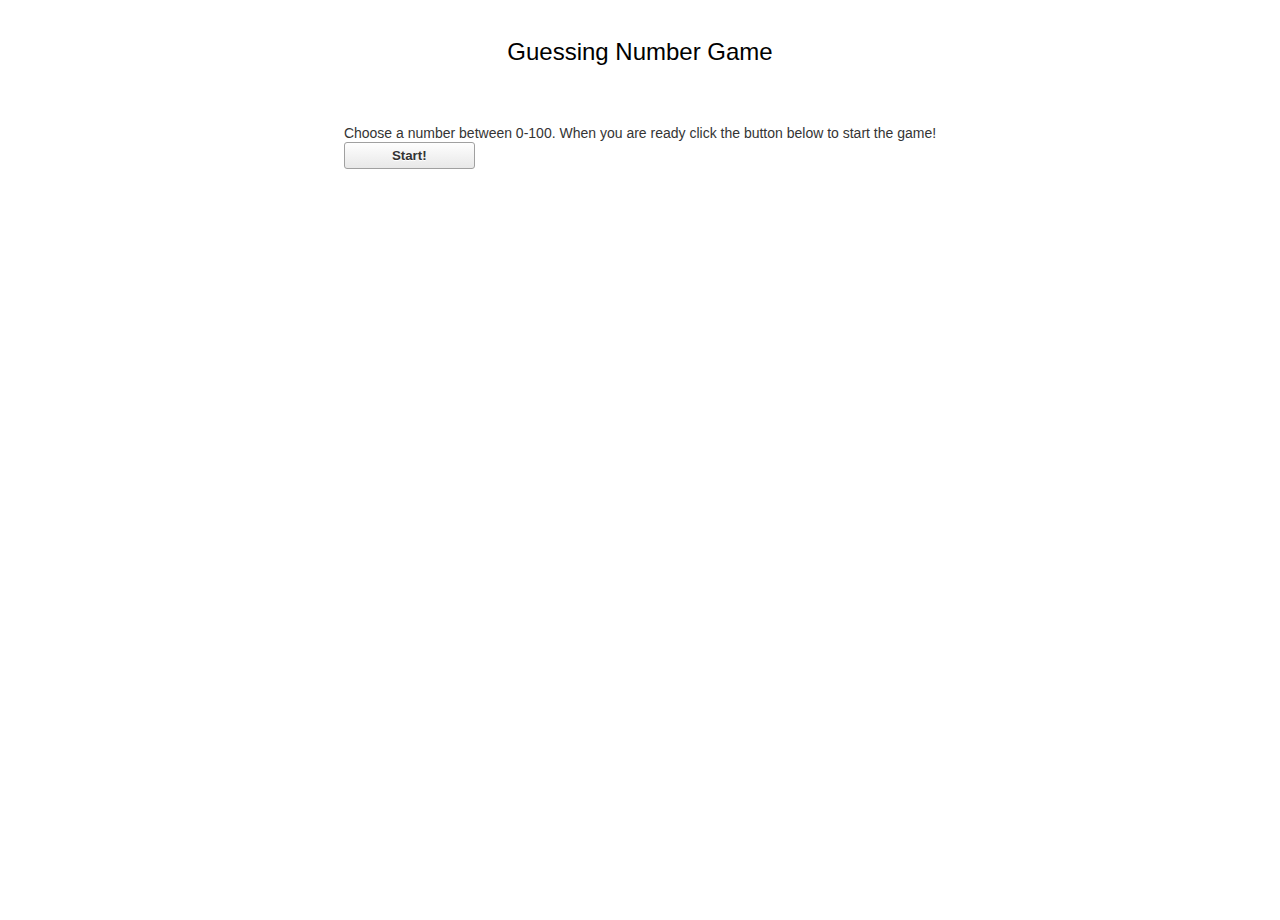
<file: index.html>
<!DOCTYPE html>
<html ng-app="GuessingNumber">
    <head>
        <title>Number Guessing Game</title>
        <script type="text/javascript" src="js/libraries/jquery-1.9.1.min.js"></script>
        <script type="text/javascript" src="js/libraries/angular.min.js"></script>
        <script type="text/javascript" src="js/app.js"></script>
        <script type="text/javascript" src="js/controllers/header.js"></script>
        <script type="text/javascript" src="js/controllers/instructions.js"></script>
        <script type="text/javascript" src="js/controllers/game.js"></script>
        <script type="text/javascript" src="js/controllers/success.js"></script>
        <link rel="stylesheet" type="text/css" href="style.css" />
    </head>
    <body>
        <div class="container">

            <div id="header" ng-include src="'views/header.html'"></div>

            <div id="content" ng-view></div>

        </div>
    </body>
</html>
</file>
<file: style.css>
/**
 * Eric Meyer's Reset CSS v2.0 (http://meyerweb.com/eric/tools/css/reset/)
 * http://cssreset.com
 */
html, body, div, span, applet, object, iframe,
h1, h2, h3, h4, h5, h6, p, blockquote, pre,
a, abbr, acronym, address, big, cite, code,
del, dfn, em, img, ins, kbd, q, s, samp,
small, strike, strong, sub, sup, tt, var,
b, u, i, center,
dl, dt, dd, ol, ul, li,
fieldset, form, label, legend,
table, caption, tbody, tfoot, thead, tr, th, td,
article, aside, canvas, details, embed,
figure, figcaption, footer, header, hgroup,
menu, nav, output, ruby, section, summary,
time, mark, audio, video {
	margin: 0;
	padding: 0;
	border: 0;
	font-size: 100%;
	font: inherit;
	vertical-align: baseline;
}
/* HTML5 display-role reset for older browsers */
article, aside, details, figcaption, figure,
footer, header, hgroup, menu, nav, section {
	display: block;
}
body {
	line-height: 1;
}
ol, ul {
	list-style: none;
}
blockquote, q {
	quotes: none;
}
blockquote:before, blockquote:after,
q:before, q:after {
	content: '';
	content: none;
}
table {
	border-collapse: collapse;
	border-spacing: 0;
}
input[type="text"],
a img,
a {
	outline: none;
}

/* GENERAL 
-------------------------------------------------------------- */
html {
	height: 100%;
}

body {
	height: 100%;
	
	color: #343434;
	font-size: 14px;
	line-height: 18px;
	font-family: Arial, Helvetica, sans-serif;
	
	background: #fff;
}

input[type="text"],
textarea {
	color: #343434;
	font-size: 14px;
	line-height: 18px;
	font-family: Arial, Helvetica, sans-serif;
}

div {
	margin: 20px;
}

/* headings */
h1, h2, h3, h4, h5, h6 { font-family: Arial, Helvetica, sans-serif; color: #000; }

h1 {
	font-size: 24px;
	line-height: 24px;
	margin: 20px;
}


a {
	text-decoration: none;
	color: #000;
	text-shadow: 0px 1px rgba(0,0,0,.33);
}
a:hover,
a:focus,
a h4:hover {
	color: #47e34b;
}

.hidden {
	display: none;
}

/* Buttons */
button {
	cursor: pointer;

	padding: 5px 47px;
	border: 1px solid #a0a0a0;
	color: #343434;
	font-weight: bold;
	text-shadow: 0px 1px #fff;

	-webkit-border-radius: 3px;
	-moz-border-radius: 3px;
	border-radius: 3px;
	
	background: #fefefe; /* Old browsers */
	background: -moz-linear-gradient(top,  #fefefe 0%, #e8e8e8 100%); /* FF3.6+ */
	background: -webkit-gradient(linear, left top, left bottom, color-stop(0%,#fefefe), color-stop(100%,#e8e8e8)); /* Chrome,Safari4+ */
	background: -webkit-linear-gradient(top,  #fefefe 0%,#e8e8e8 100%); /* Chrome10+,Safari5.1+ */
	background: -o-linear-gradient(top,  #fefefe 0%,#e8e8e8 100%); /* Opera 11.10+ */
	background: -ms-linear-gradient(top,  #fefefe 0%,#e8e8e8 100%); /* IE10+ */
	background: linear-gradient(to bottom,  #fefefe 0%,#e8e8e8 100%); /* W3C */
	filter: progid:DXImageTransform.Microsoft.gradient( startColorstr='#fefefe', endColorstr='#e8e8e8',GradientType=0 ); /* IE6-9 */
}
button:hover,
button:focus {
	background: #fff; /* Old browsers */
	background: -moz-linear-gradient(top,  #fff 0%, #ececec 100%); /* FF3.6+ */
	background: -webkit-gradient(linear, left top, left bottom, color-stop(0%,#fff), color-stop(100%,#ececec)); /* Chrome,Safari4+ */
	background: -webkit-linear-gradient(top,  #fff 0%,#ececec 100%); /* Chrome10+,Safari5.1+ */
	background: -o-linear-gradient(top,  #fff 0%,#ececec 100%); /* Opera 11.10+ */
	background: -ms-linear-gradient(top,  #fff 0%,#ececec 100%); /* IE10+ */
	background: linear-gradient(to bottom,  #fff 0%,#ececec 100%); /* W3C */
	filter: progid:DXImageTransform.Microsoft.gradient( startColorstr='#ececec', endColorstr='#ececec',GradientType=0 ); /* IE6-9 */

	border: 1px solid #999;

	-webkit-box-shadow: 0 0 3px rgba(0,0,0, 0.25);
	-moz-box-shadow: 0 0 3px rgba(0,0,0, 0.25);
	box-shadow: 0 0 3px rgba(0,0,0, 0.25);
}


/* BOX FLEX */
.container {
	margin: 0 auto;
	width: 920px;
}
#header,
#content {
	display: -webkit-box; /* OLD: Safari,  iOS, Android browser, older WebKit browsers. */
	display: -moz-box; /* OLD: Firefox (buggy) */
	display: -ms-flexbox; /* MID: IE 10 */
	display: -webkit-flex; /* NEW, Chrome 21+ */
	display: flex; /* NEW: Opera 12.1, Firefox 22+ */
	
	-webkit-box-align: center; 
	-moz-box-align: center;
   	-ms-flex-align: center;
   	-webkit-align-items: center;
   	align-items: center;

	-webkit-box-pack: center; 
	-moz-box-pack: center; 
   	-ms-flex-pack: center; 
   	-webkit-justify-content: center;
   	justify-content: center;
}
</file>
